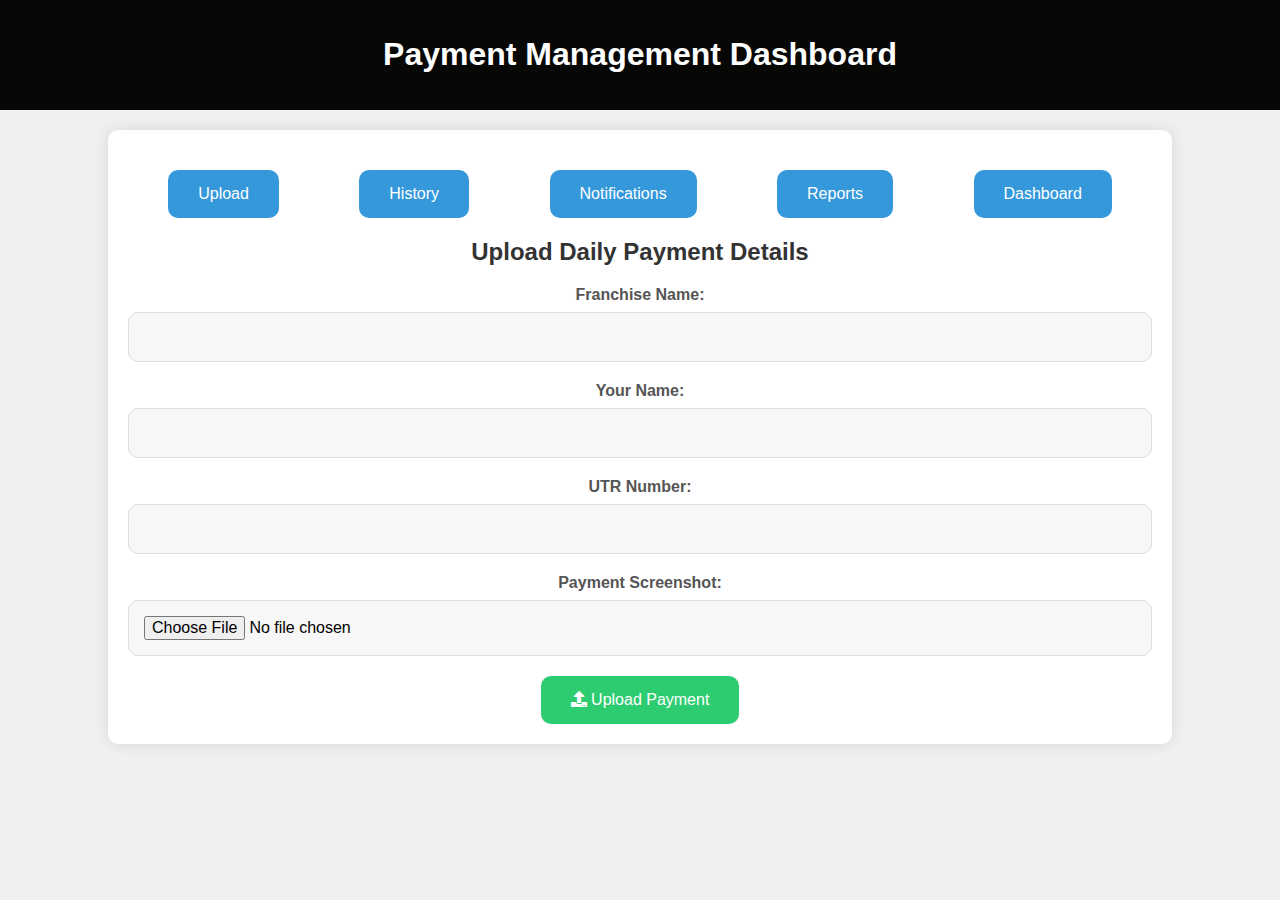
<file: templates/admin_dashboard.html>
<!DOCTYPE html>
<html lang="en">
<head>
    <meta charset="UTF-8">
    <meta name="viewport" content="width=device-width, initial-scale=1.0">
    <title>Payment Management Dashboard - Empire Hisaab</title>
    <link rel="stylesheet" href="/static/css/style_dashboard.css">
    <!-- Include Font Awesome for icons -->
    <link rel="stylesheet" href="https://cdnjs.cloudflare.com/ajax/libs/font-awesome/5.15.3/css/all.min.css">
    <!-- Add your custom styles here -->
</head>
<body>

    <header>
        <h1>Payment Management Dashboard</h1>
    </header>

    <div class="dashboard-container">
        <div class="section-buttons">
            <button onclick="showSection('upload')">Upload</button>
            <!--<button onclick="showSection('history')">History</button>  -->
            <button onclick="redirectToHistory()">History</button>
            <button onclick="showSection('notifications')">Notifications</button>
            <button onclick="showSection('reports')">Reports</button>
            <button onclick="showSection('dashboard')">Dashboard</button>
        </div>

        <div id="upload" class="section active">
            <h2>Upload Daily Payment Details</h2>
            
            <!-- Payment Details Form -->
            <form action="/upload" method="post" class="payment-details" enctype="multipart/form-data">
                <label for="franchiseName">Franchise Name:</label>
                <input type="text" id="franchiseName" name="franchiseName" required>

                <label for="userName">Your Name:</label>
                <input type="text" id="userName" name="userName" required>

                <label for="utrNumber">UTR Number:</label>
                <input type="text" id="utrNumber" name="utrNumber" required>

                <label for="paymentScreenshot">Payment Screenshot:</label>
                <input type="file" id="paymentScreenshot" name="paymentScreenshot" accept="image/*" required>

                <!-- Additional Fields as needed -->

                <!-- Upload Button -->
                <button type="submit">
                    <i class="fas fa-upload"></i> Upload Payment
                </button>
            </form>

        </div>

        <script>
            function showSection(sectionId) {
                // Hide all sections
                document.querySelectorAll('.section').forEach(function (el) {
                    el.classList.remove('active');
                });
        
                // Show the selected section
                document.getElementById(sectionId).classList.add('active');
            }
        
            function redirectToUpload() {
                window.location.href = "/upload";
            }
    
            function redirectToHistory() {
                window.location.href = "/history";
            }
        
            function redirectToNotifications() {
                window.location.href = "/notifications";  // Adjust the route accordingly
            }
        
            function redirectToReports() {
                window.location.href = "/reports";  // Adjust the route accordingly
            }
        
            function redirectToDashboard() {
                window.location.href = "/dashboard";  // Adjust the route accordingly
            }
        </script>

</body>
</html>
</file>
<file: static/css/style_dashboard.css>
body {
    font-family: 'Segoe UI', Tahoma, Geneva, Verdana, sans-serif;
    background-color: #f0f0f0;
    margin: 0;
    padding: 0;
    box-sizing: border-box;
    display: flex;
    flex-direction: column;
    align-items: center;
}

header {
    background-color: #070706;
    color: #fff;
    padding: 15px;
    text-align: center;
    width: 100%;
}

.dashboard-container {
    background-color: #fff;
    padding: 20px;
    border-radius: 10px;
    box-shadow: 0 0 15px rgba(0, 0, 0, 0.1);
    width: 80%;
    margin-top: 20px;
    text-align: center;
}

.section-buttons {
    display: flex;
    justify-content: space-around;
    margin-top: 20px;
}

.section-buttons button {
    background-color: #3498db;
    color: #fff;
    border: none;
    padding: 15px 30px;
    font-size: 16px;
    cursor: pointer;
    border-radius: 10px;
    transition: background-color 0.3s;
}

.section-buttons button:hover {
    background-color: #2d82b3;
}

h2 {
    color: #333;
    margin-top: 20px;
}

label {
    display: block;
    margin-bottom: 8px;
    font-weight: bold;
    color: #555;
}

input, select {
    width: 100%;
    padding: 15px;
    margin-bottom: 20px;
    border: 1px solid #ddd;
    border-radius: 10px;
    box-sizing: border-box;
    font-size: 16px;
    background-color: #f7f7f7;
}

button {
    background-color: #2ecc71;
    color: #fff;
    border: none;
    padding: 15px 30px;
    font-size: 16px;
    cursor: pointer;
    border-radius: 10px;
    transition: background-color 0.3s;
}

button:hover {
    background-color: #29b765;
}

.section {
    display: none;
}

.section.active {
    display: block;
}
</file>
